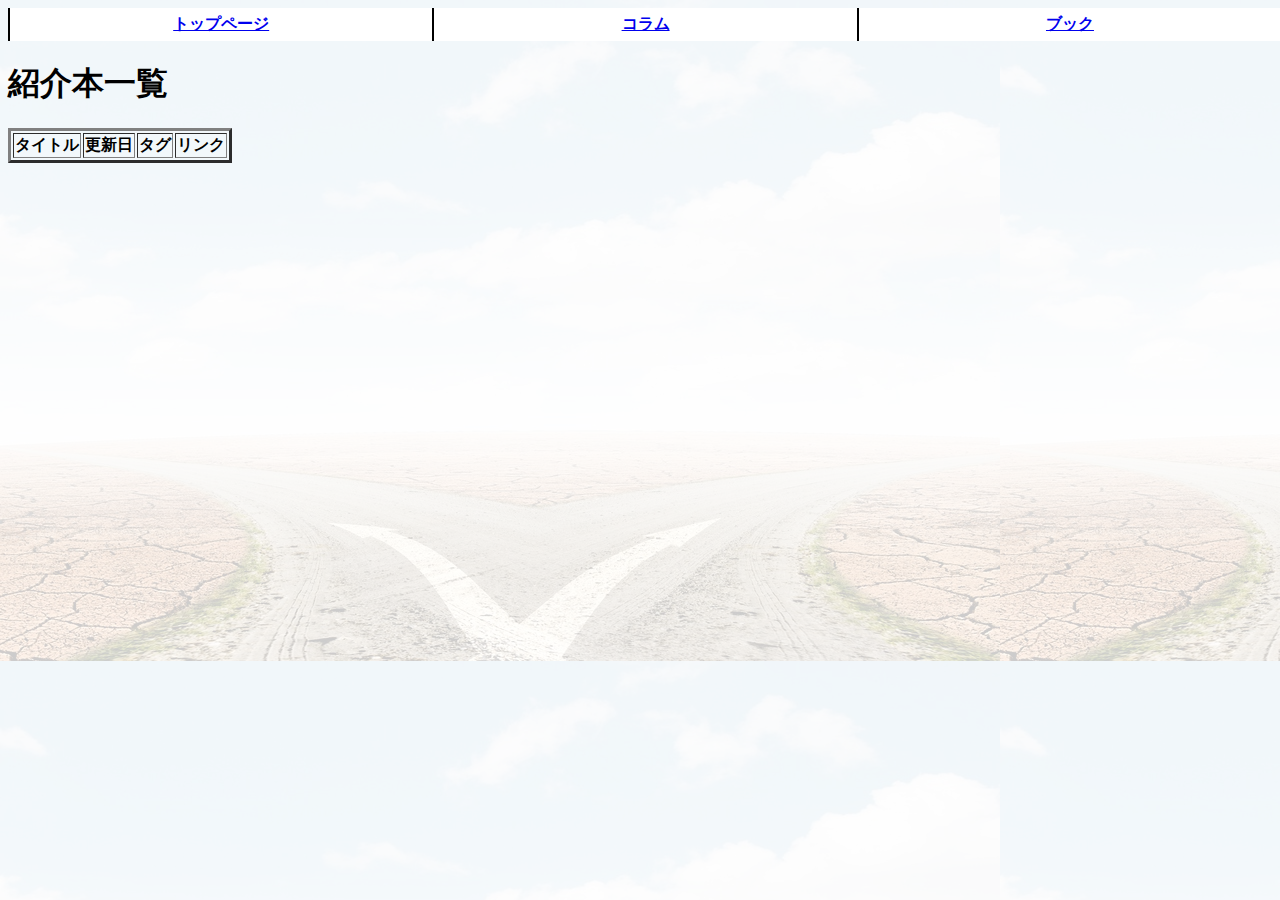
<file: books_archive.html>
<!DOCTYPE html>
<html lang="ja">
  <head>
    <meta charset="utf-8">
    <link rel="stylesheet" href="./css/sub.css">
    <script src="https://ajax.googleapis.com/ajax/libs/jquery/3.5.1/jquery.min.js"></script>
    <title>紹介本一覧</title>
  </head>
  <body class="archive">
    <div id="header">
      <script>
        $(function(){
    $("#header").load("./header.html");
    });
      </script>
    </div>

    <h1>紹介本一覧</h1>
  <table border="3">
    <tr>
      <th>タイトル</th>
      <th>更新日</th>
      <th>タグ</th>
      <th>リンク</th>
    </tr>

  </table>

  </body>

</html>
</file>
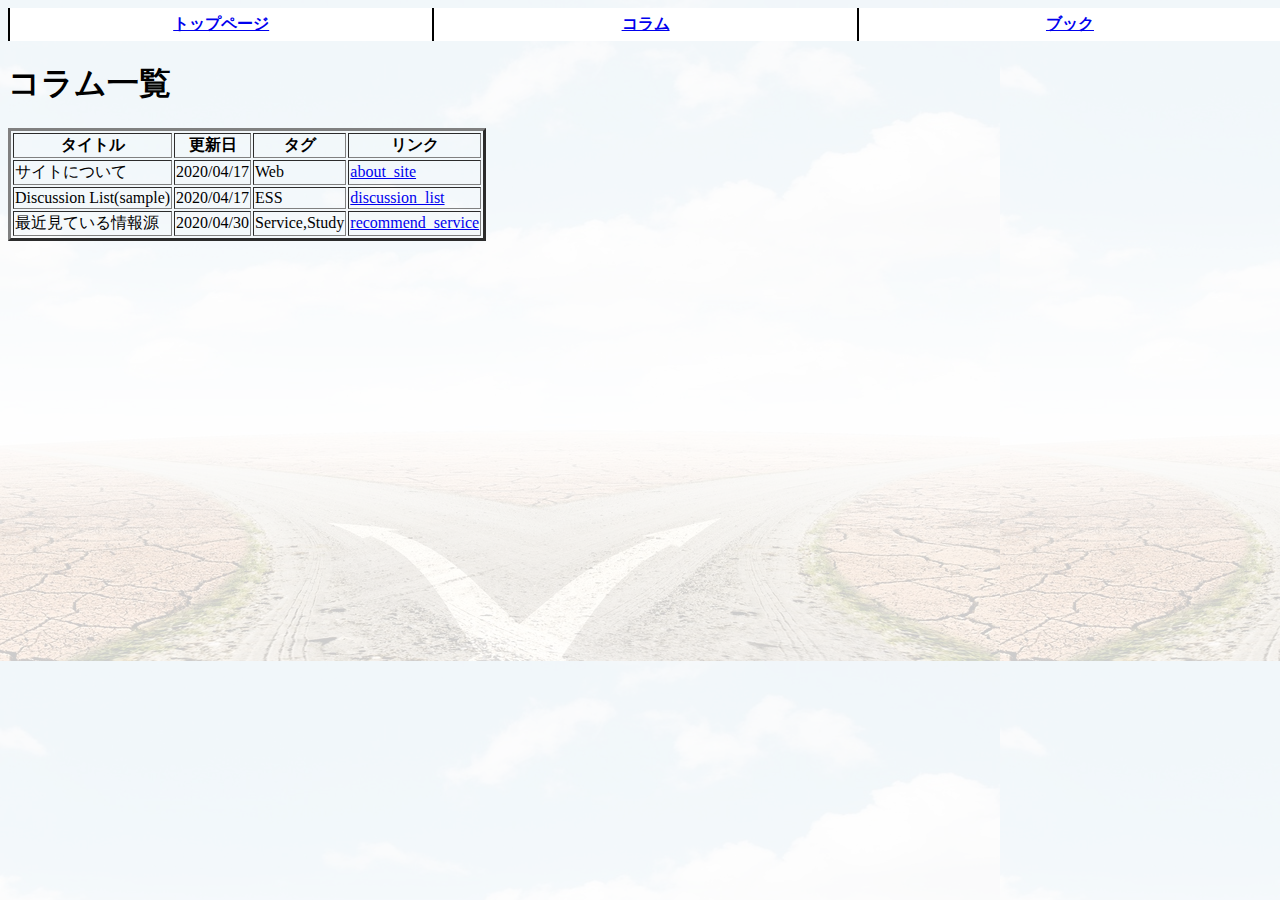
<file: column_archive.html>
<!DOCTYPE html>
<html lang="ja">
  <head>
    <meta charset="utf-8">
    <link rel="stylesheet" href="./css/sub.css">
    <script src="https://ajax.googleapis.com/ajax/libs/jquery/3.5.1/jquery.min.js"></script>
    <title>コラム一覧</title>
  </head>
  <body class="archive">
    <div id="header">
      <script>
        $(function(){
    $("#header").load("./header.html");
    });
      </script>
    </div>

    <h1>コラム一覧</h1>
  <table border="3">
    <tr>
      <th>タイトル</th>
      <th>更新日</th>
      <th>タグ</th>
      <th>リンク</th>
    </tr>
    <tr>
      <td>サイトについて</td>
      <td>2020/04/17</td>
      <td>Web</td>
      <td><a href="./columns/about_site.html">about_site</a></td>
    </tr>
    <tr>
      <td>Discussion List(sample)</td>
      <td>2020/04/17</td>
      <td>ESS</td>
      <td><a href="./columns/discussion_list.html">discussion_list</a></td>
    </tr>
    <tr>
      <td>最近見ている情報源</td>
      <td>2020/04/30</td>
      <td>Service,Study</td>
      <td><a href="./columns/column20200430.html">recommend_service</a></td>
    </tr>

  </table>

  </body>

</html>
</file>
<file: css/sub.css>
.archive{
    background-image: url('../pictures/archive1.jpg');
    background-color:rgba(255,255,255,0.8);
    background-blend-mode:lighten;
}

#global_navi ul {
    list-style-type: none;
    margin: 0;
    padding: 0;
    display: flex;
    border-left: 2px solid #000000;
    width: 100vw;
}

#global_navi ul li {
    border-right: 2px solid #000000;
    background-color: #ffffff;
    width: 33vw;
}

#global_navi ul li a {
    display: block;
    padding: 6px 20px;
    font-weight: bold;
    text-align: center;
}


.column1{
    background-image: url('../pictures/bgimage1.JPG');
    background-color:rgba(255,255,255,0.8);
    background-blend-mode:lighten;
}

.newspicks_img{
    width: 400px;
    height: auto;
}
</file>
